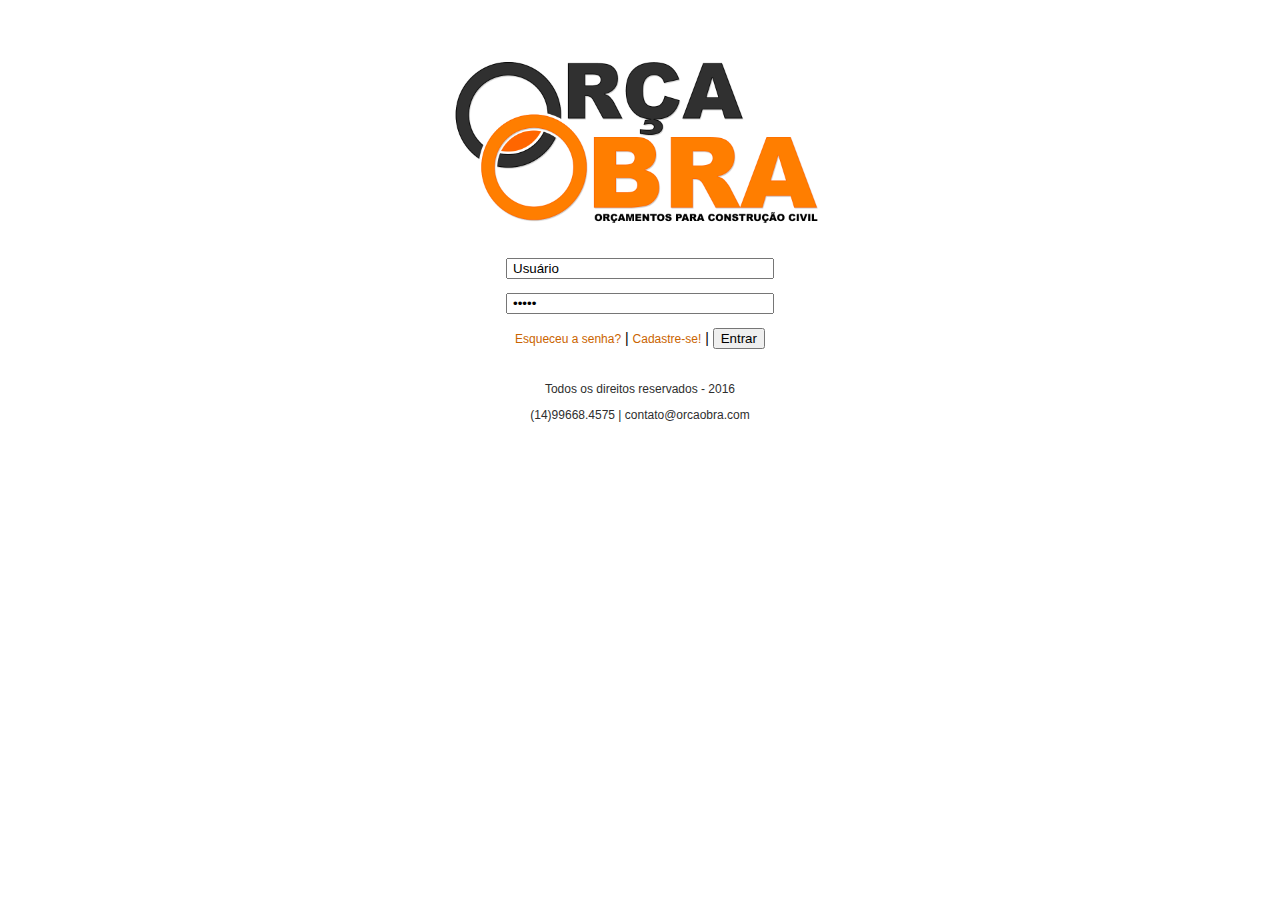
<file: index.html>
﻿ <!DOCTYPE html>
 <html lang="pt-br">
 
 <head>
    <title>OrçaObra: Orçamentos para construção civil</title>
	<link href="style.css" rel="stylesheet">
  </head>
  
  
 <body>

<!-- TOPO DO SITE -->
	<div class="topo"></div>
	
<!-- LOGO -->
    <div class="logo">
        <a href="index.html"><IMG SRC="images/logo.png" width="400px" height="167px" /></a>
    </div>

<!-- FORMULÁRIO LOGIN -->
	<div class="form-login">
        <form method="get" id="login" action="">
            <fieldset id="login-field">
                <input id="form-user" name="login" type="text" size="30" maxlength="32" onfocus="if (this.value == 'Usuário') { this.value = ''; }" onblur="    if (this.value == '') { this.value = 'Usuário'; }" value="Usuário" /> </p>
                <input id="form-pass" name="login" type="password" size="30" maxlength="32" onfocus="if (this.value == 'Senha') {this.value = '';}" onblur="if (this.value == '') {this.value = 'Senha';}" value="Senha" /> </p>
                <span id="forgot-pass"><a onclick="alert('Página em desenvolvimento')" />Esqueceu a senha?</a></span> |
                <span id="register-new"><a href="register.html" />Cadastre-se!</a></span> |
                <input type="submit" class="botao" id="button" value="Entrar" />
            </fieldset></p>
        </form>
    </div>

<!-- FOOTER -->
     <div class="footer">
         <br /><span id="copyright">Todos os direitos reservados - 2016 </span><p />
         <span id="telefone">(14)99668.4575 </span> | <span id="email">contato@orcaobra.com </span>
     </div>
	
</body>
</html>
</file>
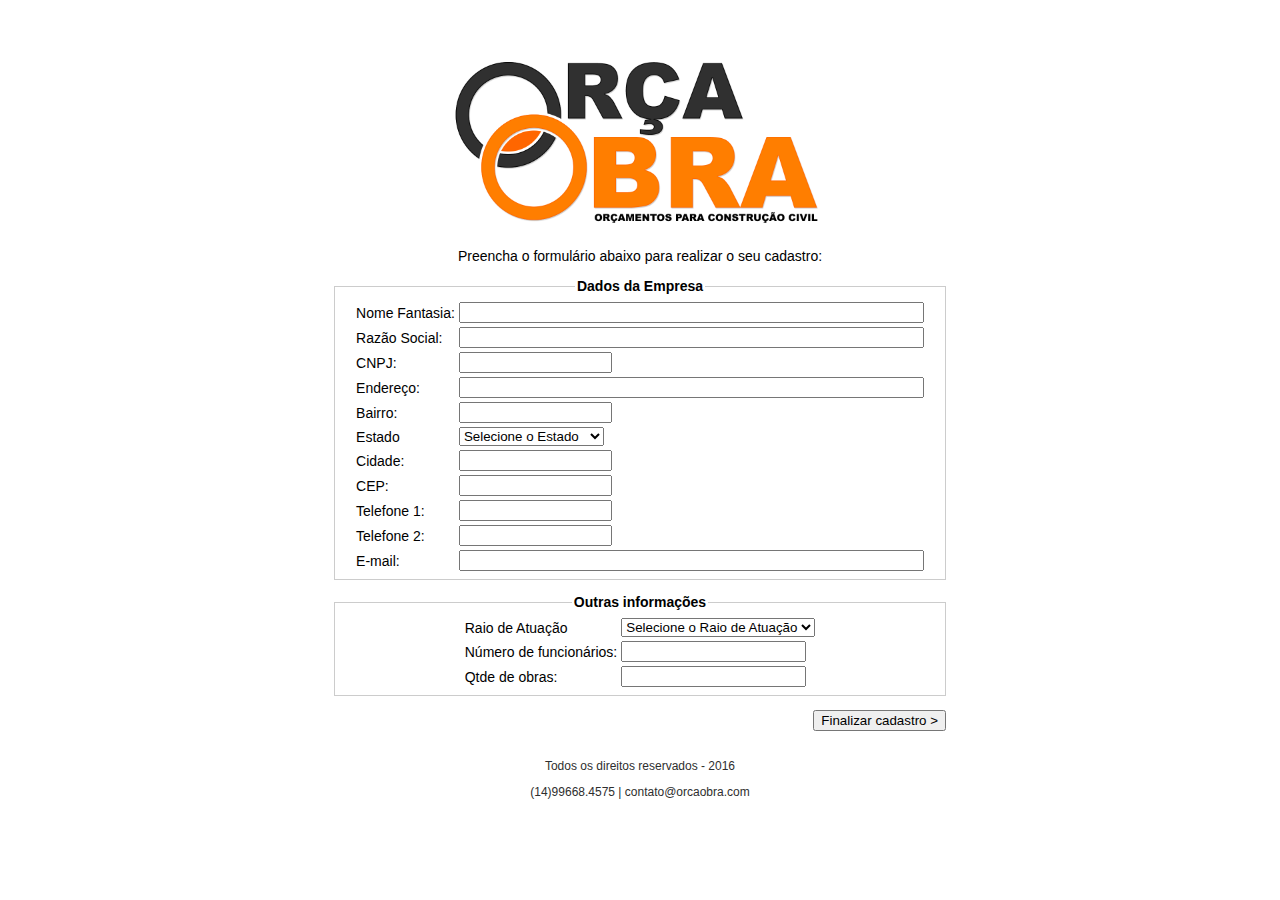
<file: reg-company.html>
﻿ <!DOCTYPE html>
 <html lang="pt-br">
 
 <head>
    <title>OrçaObra: Cadastro</title>
	<link href="style.css" rel="stylesheet">

    <!--SCRIPT FORMATAR CAMPOS FORMULÁRIO-->
    <script>
        function formatar(mascara, documento){
            var i = documento.value.length;
            var saida = mascara.substring(0,1);
            var texto = mascara.substring(i)

            if (texto.substring(0,1) != saida){
            documento.value += texto.substring(0,1);
            }

        }
    </script>
    <!--/SCRIPT FORMATAR CAMPOS FORMULÁRIO-->

  </head>
  
  
 <body>

<!-- TOPO DO SITE -->
	<div class="topo"></div>
	
<!-- LOGO -->
    <div class="logo">
        <a href="index.html"><IMG SRC="images/logo.png" width="400px" height="167px" /></a>
    </div>

<!-- FORMULÁRIO LOGIN -->
     <div class="register">
         <div id="reg-message">Preencha o formulário abaixo para realizar o seu cadastro:</div><p/>

	<div class="reg-form">
        <form method="get" id="infos" action="register">

        <!-- DADOS DA EMPRESA -->
        <fieldset id="reg-personal"><legend id="reg-title">Dados da Empresa</legend>
            <table class="reg-table">
                <tr>
                    <td><label for="nfantasia">Nome Fantasia:</label></td>
                    <td><input type="text" name="nfantasia" required="required" size="55" maxlength="70" /></td>
                </tr>
                <tr>
                    <td><label for="rsocial">Razão Social:</label></td>
                    <td><input type="text" name="rsocial" required="required" size="55" maxlength="70" /></td>
                </tr>
                <tr>
                    <td><label for="cnpj">CNPJ:</label></td>
                    <td><input type="text" name="cnpj" required="required" size="16" maxlength="14" OnKeyPress="formatar('###.###.###-##', this)"/></td>
                </tr>
                <tr>
                    <td><label for="adress">Endereço:</label></td>
                    <td><input type="text" name="adress" required="required" size="55" maxlength="80" /></td>
                </tr>
                <tr>
                    <td><label for="bairro">Bairro:</label></td>
                    <td><input type="text" name="bairro" required="required" size="16" maxlength="80" /></td>
                </tr>
                <tr>
                    <td><label for="state">Estado</label></td>
                    <td><select name="state">
                            <option value="estado">Selecione o Estado</option>
                            <option value="ac">Acre</option>
                            <option value="al">Alagoas</option>
                            <option value="am">Amazonas</option>
                            <option value="ap">Amapá</option>
                            <option value="ba">Bahia</option>
                            <option value="ce">Ceará</option>
                            <option value="df">Distrito Federal</option>
                            <option value="es">Espírito Santo</option>
                            <option value="go">Goiás</option>
                            <option value="ma">Maranhão</option>
                            <option value="mt">Mato Grosso</option>
                            <option value="ms">Mato Grosso do Sul</option>
                            <option value="mg">Minas Gerais</option>
                            <option value="pa">Pará</option>
                            <option value="pb">Paraíba</option>
                            <option value="pr">Paraná</option>
                            <option value="pe">Pernambuco</option>
                            <option value="pi">Piauí</option>
                            <option value="rj">Rio de Janeiro</option>
                            <option value="rn">Rio Grande do Norte</option>
                            <option value="ro">Rondônia</option>
                            <option value="rs">Rio Grande do Sul</option>
                            <option value="rr">Roraima</option>
                            <option value="sc">Santa Catarina</option>
                            <option value="se">Sergipe</option>
                            <option value="sp">São Paulo</option>
                            <option value="to">Tocantins</option>
                        </select></td>
                </tr>
                <tr>
                    <td><label for="city">Cidade:</label></td>
                    <td><input type="text" name="city" required="required" size="16" maxlength="30" /></td>
                </tr>
                <tr>
                    <td><label for="cep">CEP:</label></td>
                    <td><input type="text" name="cep" required="required" size="16" maxlength="10" OnKeyPress="formatar('##.###-###', this)" /></td>
                </tr>
                <tr>
                    <td><label for="tel1">Telefone 1:</label></td>
                    <td><input type="tel" name="tel1" required="required" size="16" maxlength="13" OnKeyPress="formatar('## #####.####', this)" /></td>
                </tr>
                <tr>
                    <td><label for="tel2">Telefone 2:</label></td>
                    <td><input type="tel" name="tel2" size="16" maxlength="13" OnKeyPress="formatar('## #####.####', this)" /></td>
                </tr>
                <tr>
                    <td><label for="email">E-mail:</label></td>
                    <td><input type="email" name="email" required="required" size="55" maxlength="80" /></td>
                </tr>

            </table>
        </fieldset>
        <!-- /DADOS PESSOAIS -->
            <p />
        <!-- OUTRAS INFORMAÇÕES -->
        <fieldset id="reg-personal"><legend id="reg-title">Outras informações</legend>
            <table class="reg-table">
                <tr>
                    <td><label for="range">Raio de Atuação</label></td>
                    <td><select name="range">
                            <option value="estado">Selecione o Raio de Atuação</option>
                            <option value="ac">Até 100 Km</option>
                            <option value="al">Até 250 Km</option>
                            <option value="am">Até 500 Km</option>
                            <option value="ap">Atuação nacional</option>
                        </select>
                    </td>
                </tr>
                <tr>
                    <td><label for="nfunc">Número de funcionários:</label></td>
                    <td><input type="number" name="nfunc" required="required"/></td>
                </tr>
                <tr>
                    <td><label for="nobras">Qtde de obras:</label></td>
                    <td><input type="number" name="nobras" required="required" /></td>
                </tr>
            </table>

        </fieldset>
        <!-- /OUTRAS INFORMAÇÕES -->

        </p> <div class="reg-end">
            <input type="submit" class="botao" id="button" value="Finalizar cadastro >" />
            </div> </p>
        </form>

    </div>
    </div>
<!-- FOOTER -->
     <div class="footer">
         <br /><span id="copyright">Todos os direitos reservados - 2016 </span><p />
         <span id="telefone">(14)99668.4575 </span> | <span id="email">contato@orcaobra.com </span>
     </div>
	
</body>
</html>
</file>
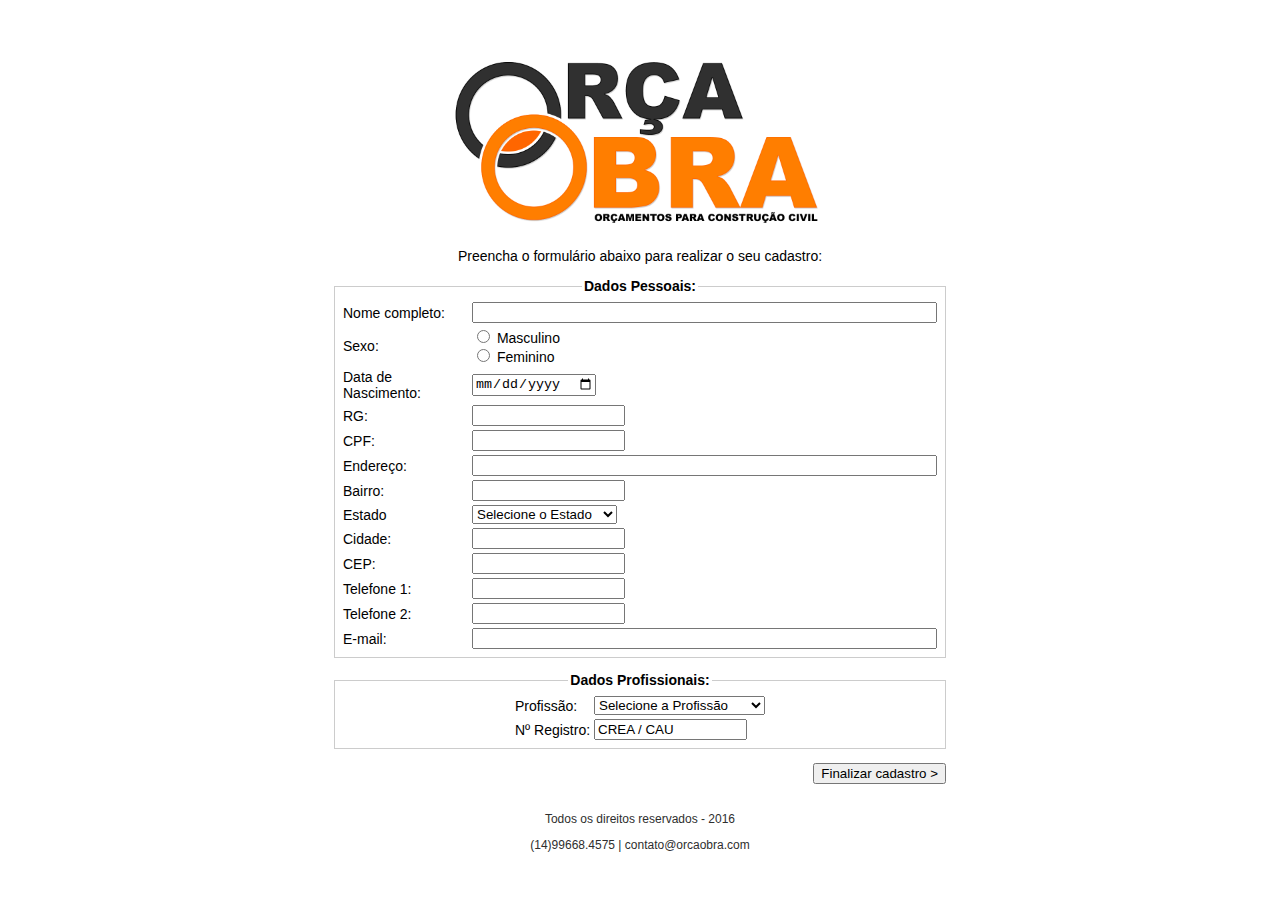
<file: reg-user.html>
﻿ <!DOCTYPE html>
 <html lang="pt-br">
 
 <head>
    <title>OrçaObra: Cadastro</title>
	<link href="style.css" rel="stylesheet">

    <!--SCRIPT FORMATAR CAMPOS FORMULÁRIO-->
    <script>
        function formatar(mascara, documento){
            var i = documento.value.length;
            var saida = mascara.substring(0,1);
            var texto = mascara.substring(i)

            if (texto.substring(0,1) != saida){
            documento.value += texto.substring(0,1);
            }

        }
    </script>
    <!--/SCRIPT FORMATAR CAMPOS FORMULÁRIO-->

  </head>
  
  
 <body>

<!-- TOPO DO SITE -->
	<div class="topo"></div>
	
<!-- LOGO -->
    <div class="logo">
        <a href="index.html"><IMG SRC="images/logo.png" width="400px" height="167px" /></a>
    </div>

<!-- FORMULÁRIO LOGIN -->
     <div class="register">
         <div id="reg-message">Preencha o formulário abaixo para realizar o seu cadastro:</div><p/>

	<div class="reg-form">
        <form method="get" id="infos" action="register">

        <!-- DADOS PESSOAIS -->
        <fieldset id="reg-personal"><legend id="reg-title">Dados Pessoais:</legend>
            <table class="reg-table">
                <tr>
                    <td><label for="nome">Nome completo:</label></td>
                    <td><input type="text" name="nome" required="required" size="55" maxlength="70" /></td>
                </tr>
                <tr>
                    <td><label for="sex">Sexo:</label></td>
                    <td><input type="radio" name="sex" value="male" required="required"/> Masculino<br />
                        <input type="radio" name="sex" value="female" required="required" /> Feminino</td>
                </tr>
                <tr>
                    <td><label for="sex">Data de Nascimento:</label></td>
                    <td><input type="date" name="bday" required="required"/></td>
                </tr>
                <tr>
                    <td><label for="rg">RG:</label></td>
                    <td><input type="text" name="rg" required="required" title="Só números" size="16" maxlength="12" OnKeyPress="formatar('##.###.###-#', this)"/></td>
                </tr>
                <tr>
                    <td><label for="cpf">CPF:</label></td>
                    <td><input type="text" name="cpf" required="required" size="16" maxlength="14" OnKeyPress="formatar('###.###.###-##', this)"/></td>
                </tr>
                <tr>
                    <td><label for="adress">Endereço:</label></td>
                    <td><input type="text" name="adress" required="required" size="55" maxlength="80" /></td>
                </tr>
                <tr>
                    <td><label for="bairro">Bairro:</label></td>
                    <td><input type="text" name="bairro" required="required" size="16" maxlength="80" /></td>
                </tr>
                <tr>
                    <td><label for="state">Estado</label></td>
                    <td><select name="state">
                            <option value="estado">Selecione o Estado</option>
                            <option value="ac">Acre</option>
                            <option value="al">Alagoas</option>
                            <option value="am">Amazonas</option>
                            <option value="ap">Amapá</option>
                            <option value="ba">Bahia</option>
                            <option value="ce">Ceará</option>
                            <option value="df">Distrito Federal</option>
                            <option value="es">Espírito Santo</option>
                            <option value="go">Goiás</option>
                            <option value="ma">Maranhão</option>
                            <option value="mt">Mato Grosso</option>
                            <option value="ms">Mato Grosso do Sul</option>
                            <option value="mg">Minas Gerais</option>
                            <option value="pa">Pará</option>
                            <option value="pb">Paraíba</option>
                            <option value="pr">Paraná</option>
                            <option value="pe">Pernambuco</option>
                            <option value="pi">Piauí</option>
                            <option value="rj">Rio de Janeiro</option>
                            <option value="rn">Rio Grande do Norte</option>
                            <option value="ro">Rondônia</option>
                            <option value="rs">Rio Grande do Sul</option>
                            <option value="rr">Roraima</option>
                            <option value="sc">Santa Catarina</option>
                            <option value="se">Sergipe</option>
                            <option value="sp">São Paulo</option>
                            <option value="to">Tocantins</option>
                        </select></td>
                </tr>
                <tr>
                    <td><label for="city">Cidade:</label></td>
                    <td><input type="text" name="city" required="required" size="16" maxlength="30" /></td>
                </tr>
                <tr>
                    <td><label for="cep">CEP:</label></td>
                    <td><input type="text" name="cep" required="required" size="16" maxlength="10" OnKeyPress="formatar('##.###-###', this)" /></td>
                </tr>
                <tr>
                    <td><label for="tel1">Telefone 1:</label></td>
                    <td><input type="tel" name="tel1" required="required" size="16" maxlength="13" OnKeyPress="formatar('## #####.####', this)" /></td>
                </tr>
                <tr>
                    <td><label for="tel2">Telefone 2:</label></td>
                    <td><input type="tel" name="tel2" size="16" maxlength="13" OnKeyPress="formatar('## #####.####', this)" /></td>
                </tr>
                <tr>
                    <td><label for="email">E-mail:</label></td>
                    <td><input type="email" name="email" required="required" size="55" maxlength="80" /></td>
                </tr>

            </table>
        </fieldset>
        <!-- /DADOS PESSOAIS -->
            <p />
            <!-- DADOS PROFISSIONAIS -->
            <fieldset id="reg-personal">
                <legend id="reg-title">Dados Profissionais:</legend>
                <table class="reg-table">
                    <tr>
                        <td><label for="profissao">Profissão:</label></td>
                        <td>
                            <select name="profissao">
                                <option value="profissao">Selecione a Profissão</option>
                                <option value="arq">Arquiteto</option>
                                <option value="eng">Engenheiro</option>
                                <option value="tec">Técnico em Edificaçãoes</option>
                            </select>
                        </td>
                    </tr>
                    <tr>
                        <td><label for="city">Nº Registro:</label></td>
                        <td><input type="text" name="city" required="required" size="16" maxlength="30" onfocus="if (this.value == 'CREA / CAU') { this.value = ''; }" onblur="    if (this.value == '') { this.value = 'CREA / CAU'; }" value="CREA / CAU"/></td>
                    </tr>

                </table>
            </fieldset>
            <!-- /DADOS PROFISSIONAIS -->

        </p> <div class="reg-end">
            <input type="submit" class="botao" id="button" value="Finalizar cadastro >" />
            </div> </p>
        </form>

    </div>
    </div>
<!-- FOOTER -->
     <div class="footer">
         <br /><span id="copyright">Todos os direitos reservados - 2016 </span><p />
         <span id="telefone">(14)99668.4575 </span> | <span id="email">contato@orcaobra.com </span>
     </div>
	
</body>
</html>
</file>
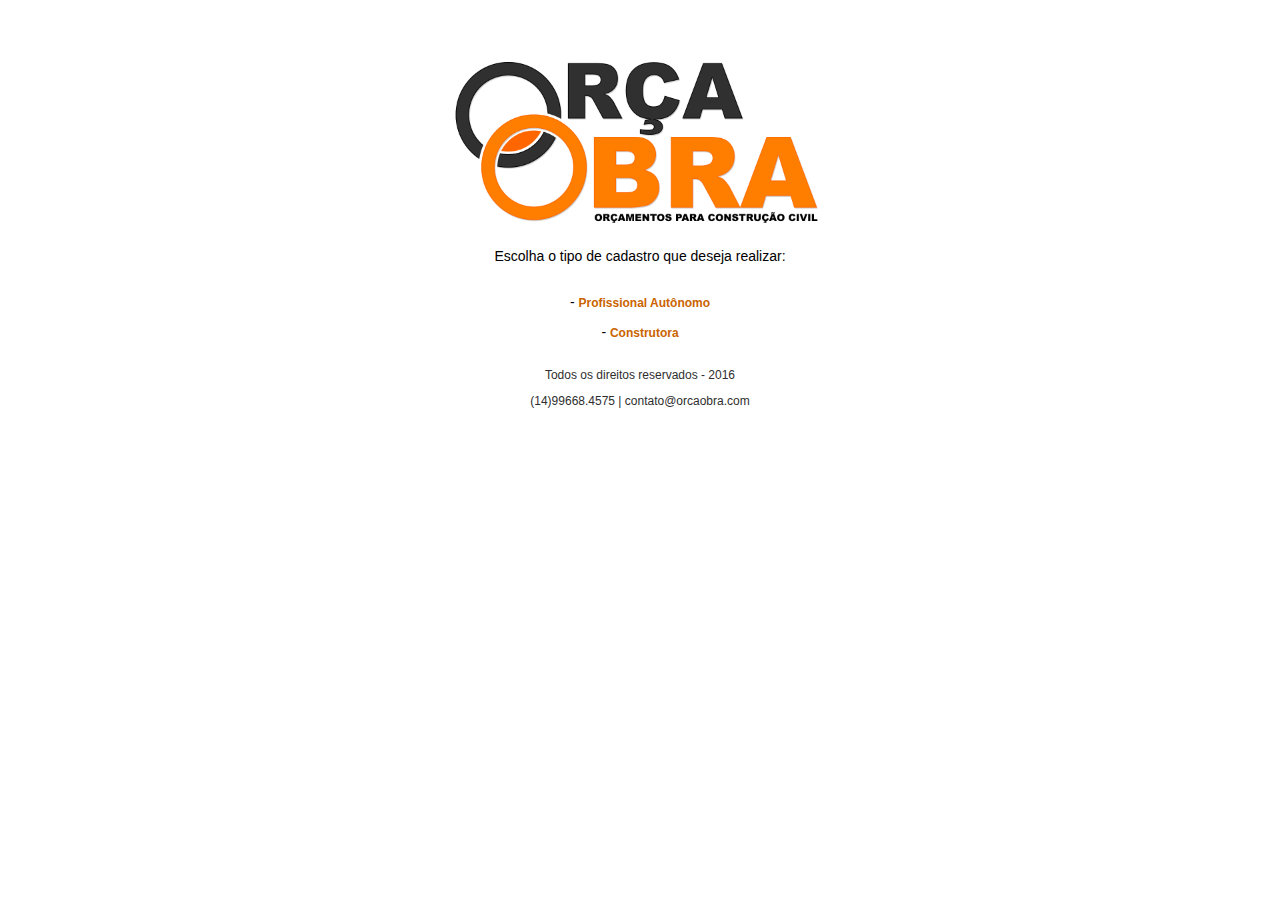
<file: register.html>
﻿ <!DOCTYPE html>
 <html lang="pt-br">
 
 <head>
    <title>OrçaObra: Cadastro</title>
	<link href="style.css" rel="stylesheet">
</head>
  
  
 <body>

<!-- TOPO DO SITE -->
     <div class="topo"></div>

<!-- LOGO -->
     <div class="logo">
         <a href="index.html"><IMG SRC="images/logo.png" width="400px" height="167px" /></a>
     </div>

<!-- FORMULÁRIO LOGIN -->
     <div class="register">
         <div id="reg-message">Escolha o tipo de cadastro que deseja realizar:</div>
<!-- ESCOLHA TIPO CADASTRO -->
         <div class="reg-form"><p /><br />
            <span id="register-type">- <a href="reg-user.html">Profissional Autônomo</a></span><p />
            <span id="register-type">- <a href="reg-company.html">Construtora</a></span><p />
         </div>
     </div>
<!-- ESCOLHA TIPO CADASTRO -->
     
<!-- FOOTER -->
     <div class="footer">
         <br /><span id="copyright">Todos os direitos reservados - 2016 </span><p />
         <span id="telefone">(14)99668.4575 </span> | <span id="email">contato@orcaobra.com </span>
     </div>

 </body>
</html>
</file>
<file: style.css>
/*
Template Name: orcaobra
Author: FH
Version: 1.0
*/

/* BODY */
body {
	font-size:14px;
	font-family:Tahoma, Geneva, sans-serif;
}

/* HEADER */
.topo {
    padding-top: 50px;
}

/*LOGO*/
.logo{
    text-align:center;
    padding-bottom:20px;
}

/*FORMUL�RIO*/
.form-login{
    text-align:center;
}

#login-field{
    border: 0px solid #ccc;
    margin: 5px;
    padding: 5px;
}

#form-user{
    padding-left: 5px;
}

#form-pass{
    padding-left: 5px;
}

#forgot-pass a{
    font-size:12px;
    color:#ca6400;
    text-decoration:none;
}

#forgot-pass a:hover{
    text-decoration:underline;
}

#register-new a{
    font-size:12px;
    color:#ca6400;
    text-decoration:none;
}

#register-new a:hover{
    text-decoration:underline;
}

/*ESCOLHER TIPO REGISTRO*/
#register-type a{
    font-size:12px;
    color:#ca6400;
    text-decoration:none;
    font-weight:bold;
}

#register-type a:hover{
    text-decoration:underline;
}

/*REGISTER USER/COMPANY*/
fieldset{margin:0;padding:0;}

.register{
    width:auto;
}

#reg-message{
    text-align:center !important;
}

#reg-title{
    font-weight: bold;
}

/*REGISTER FORM*/
.reg-form{
    text-align:center;
    margin: 0 auto;
    width: 612px;
}

#reg-personal{
    margin: 0 auto;
    padding: 5px;
    width: 600px;
    border: 1px solid #ccc;
}

.reg-table{
    border: 0px solid #ccc;
    text-align: left;
    margin: 0 auto;
}

.reg-end{
    text-align: right;
}

/*FOOTER*/
.footer {
    font-size:12px;
	text-align:center;
	color:#2e2e2e;
    margin-top:10px;
    padding-bottom:50px;
    font-weight: lighter;
}
</file>
